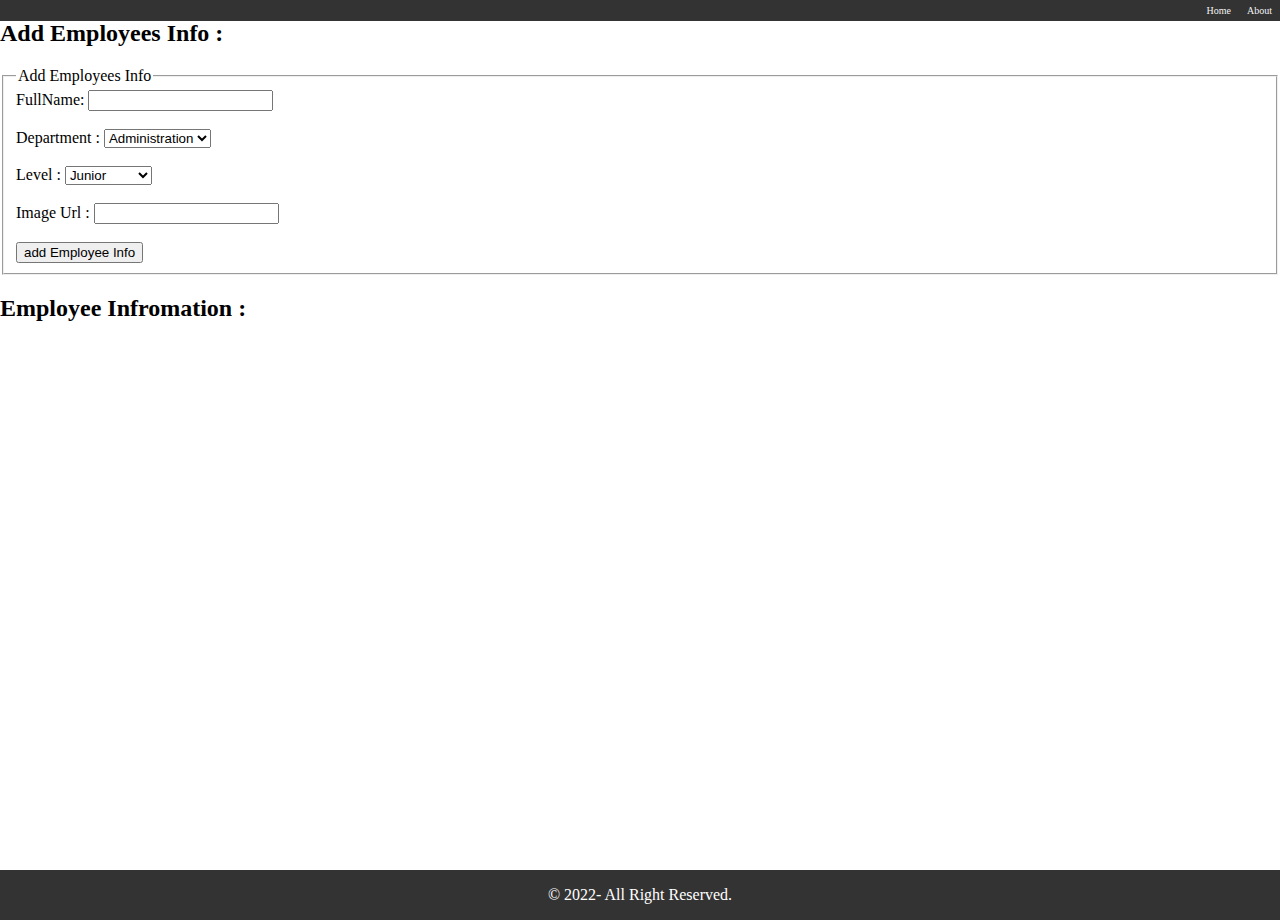
<file: index.html>
<!DOCTYPE html>
<html lang="en">
<head>
    <meta charset="UTF-8">
    <meta http-equiv="X-UA-Compatible" content="IE=edge">
    <meta name="viewport" content="width=device-width, initial-scale=1.0">
    <title>HR-management-system</title>
    <link rel="stylesheet" href="style.css">
</head>
<body>
    <header>
        
<nav class="navbar" >
    
        
        <a class="active" href="http://127.0.0.1:5500/accounting.html">About</a>
        <a class="active" href="http://127.0.0.1:5500/index.html">Home</a>
      

</nav>
    
  
    </header>
    <main>
        
        <section>
            <h2> Add Employees Info : </h2>

            <form id="empForm">
                <fieldset> 
                  <legend>Add Employees Info</legend>
                  <label for="fullName">FullName:</label>
                  <input type="text" name="fullName" id="fullName" required />
                  <br />
                  <br />
                  <label for="department" required>Department :</label>
                  <select name="department" id="department">
                    <option value="Administration">Administration</option>
                    <option value="Marketing">Marketing</option>
                    <option value="Development">Development</option>
                    <option value="Finance">Finance</option>
                  </select>
                  <br />
                  <br />
                  <label for="level" required>Level  :</label>
                  <select name="level" id="level">
                    <option value="Junior">Junior</option>
                    <option value="Mid-Senior">Mid-Senior</option>
                    <option value="Senior">Senior</option>
                    
                  </select>
                  <br />
                  
                  <br />
                  <label for="imageUrl">Image Url :</label>
                  <input type="text" name="imageUrl" id="imageUrl"  />
                  <br />
                  <br />
                  <input type="submit" value="add Employee Info" />
                </fieldset>
              </form>

        </section>
        <section>
            <h2> Employee Infromation : </h2>
            <div>
                
                <!-- <img src="https://github.com/LTUC/prep-course-std/tree/master/Day08/Task/assets" alt="assets"> -->
                <h3></h3>
                <p></p>
               <h5>  </h5>
              
            </div>
        </section>
        <section id="empData">


        
    </main>
    <footer>

        <div class="footer">
           
            <p>   &copy;  2022- All Right Reserved. </p>

             
          </div>

    </footer>
    <script src="./app.js"></script>
</body>
</html>
</file>
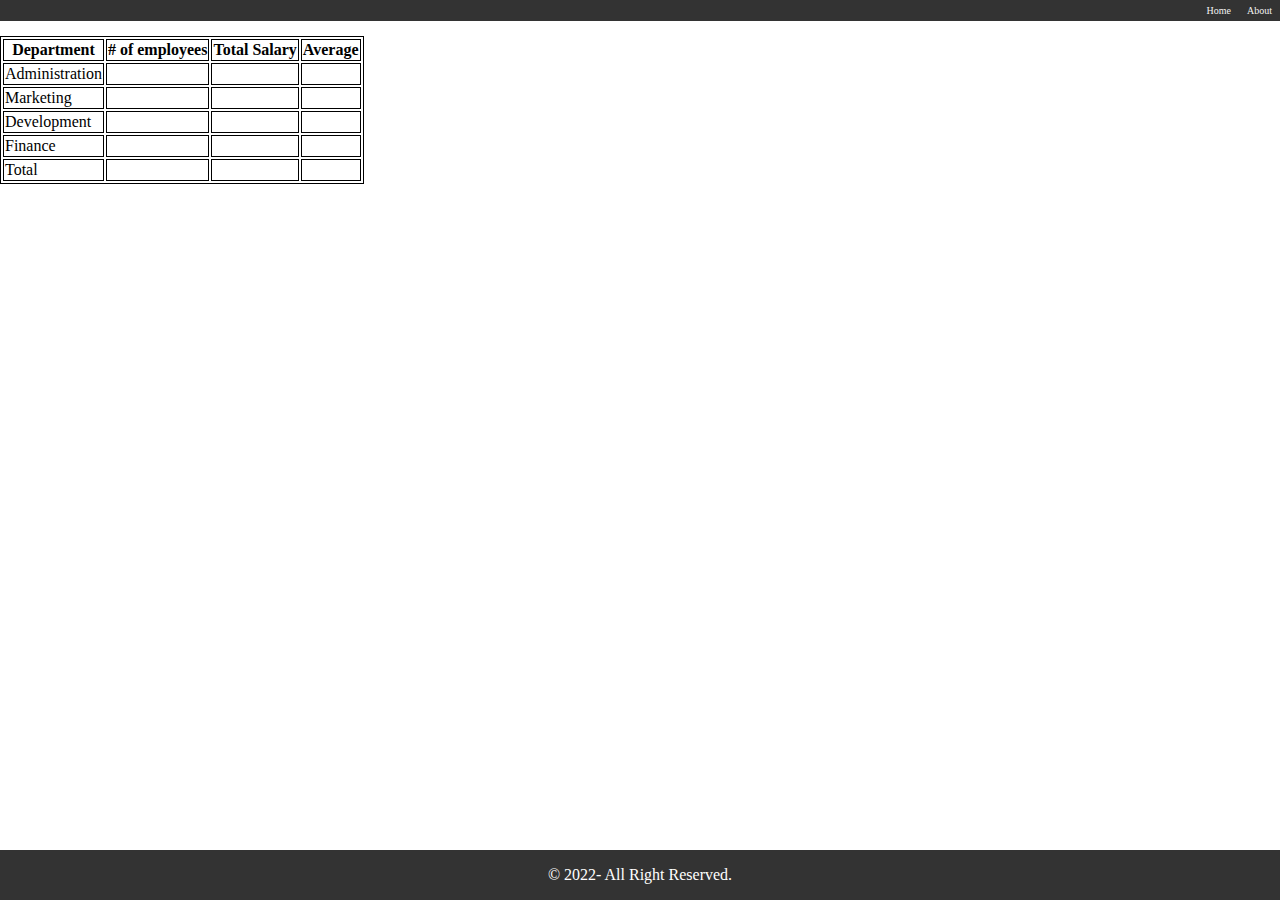
<file: accounting.html>
<!DOCTYPE html>
<html lang="en">
<head>
    <meta charset="UTF-8">
    <meta http-equiv="X-UA-Compatible" content="IE=edge">
    <meta name="viewport" content="width=device-width, initial-scale=1.0">
    <title>HR-management-system</title>
    <link rel="stylesheet" href="style.css">
</head>
<body>
    <header>
        <nav class="navbar" >
    
        
            <a class="active" href="http://127.0.0.1:5500/accounting.html">About</a>
            <a class="active" href="http://127.0.0.1:5500/index.html">Home</a>
          
    
    </nav>
            
    
    </header>
    
    <main>
        <br>
            <br>
        
            
        <table>
            <thead>
              <tr id="departmentRaw">
                <th >Department</th>
                <th># of employees </th>
                <th>Total Salary</th>
                <th>Average </th>
              </tr>
            </thead>
            <tbody>
            
              <tr id="administrationRaw">
                <td>Administration</td>
                <td id="administrationNumberOfEmployees"></td>
                <td id="administrationTotalSalary"></td>
                <td id="administrationAverage"></td>
              </tr>
              <tr id= "marketingRaw">
                <td>Marketing</td>
                <td id="marketingNumberOfEmployees"></td>
                <td id="marketingTotalSalary"></td>
                <td id="marketingAverage"></td>
              </tr>
              <tr id="developementRaw">
                <td>Development</td>
                <td id="developmentNumberOfEmployees"></td>
                <td id="developmentTotalSalary"></td>
                <td id="developmentAverage"></td>
              </tr>
              <tr id="financeRaw" >
                <td>Finance</td>
                <td id="financeNumberOfEmployees"></td>
                <td id="financeTotalSalary"></td>
                <td id="financeAverage"></td>
              </tr>
              
            </tbody>
            <tfoot>
              <tr id="totalRaw">
                <td>Total</td>
                <td id="totalNumberOfEmployees"></td>
                <td id="totalTotalSalary"></td>
                <td id="totalAverage"></td>
                
                
                
              </tr>
            </tfoot>
          </table>
       
    </main>
    <footer>



        
        <div class="footer2">
           
            <p>   &copy;  2022- All Right Reserved. </p>

             
          </div>

    
    
         </footer>
         <script src="./accounting.js"></script>
</body>
</html>
</file>
<file: style.css>
body {margin:0;

    min-height: calc(100vh - 50px);
  position: relative;
padding-bottom: 50px;}

  .navbar {
    overflow: hidden;
    background-color: #333;
    position: fixed;
    top: 0;
    width: 100%;
  }
  
  .navbar a {
    float: right;
    display: block;
    color: #f2f2f2;
    text-align: center;
    padding: 5px 8px;
    text-decoration: none;
    font-size: 10px;
  }
  
  .navbar a:hover {
    background: #ddd;
    color: black;
  }
  
  table, th, td {
    border: 1px solid black;
  }


  .footer {
    position: absolute;

    left: 0;
    bottom: 0;
    width: 100%;
    background-color: #333;
    color: white;
    text-align: center;
 }
 .footer2 {
  position: fixed;

  left: 0;
  bottom: 0;
  width: 100%;
  background-color: #333;
  color: white;
  text-align: center;
}
.emp-image{


  width: 100px;
  height: 100px;
}
</file>
